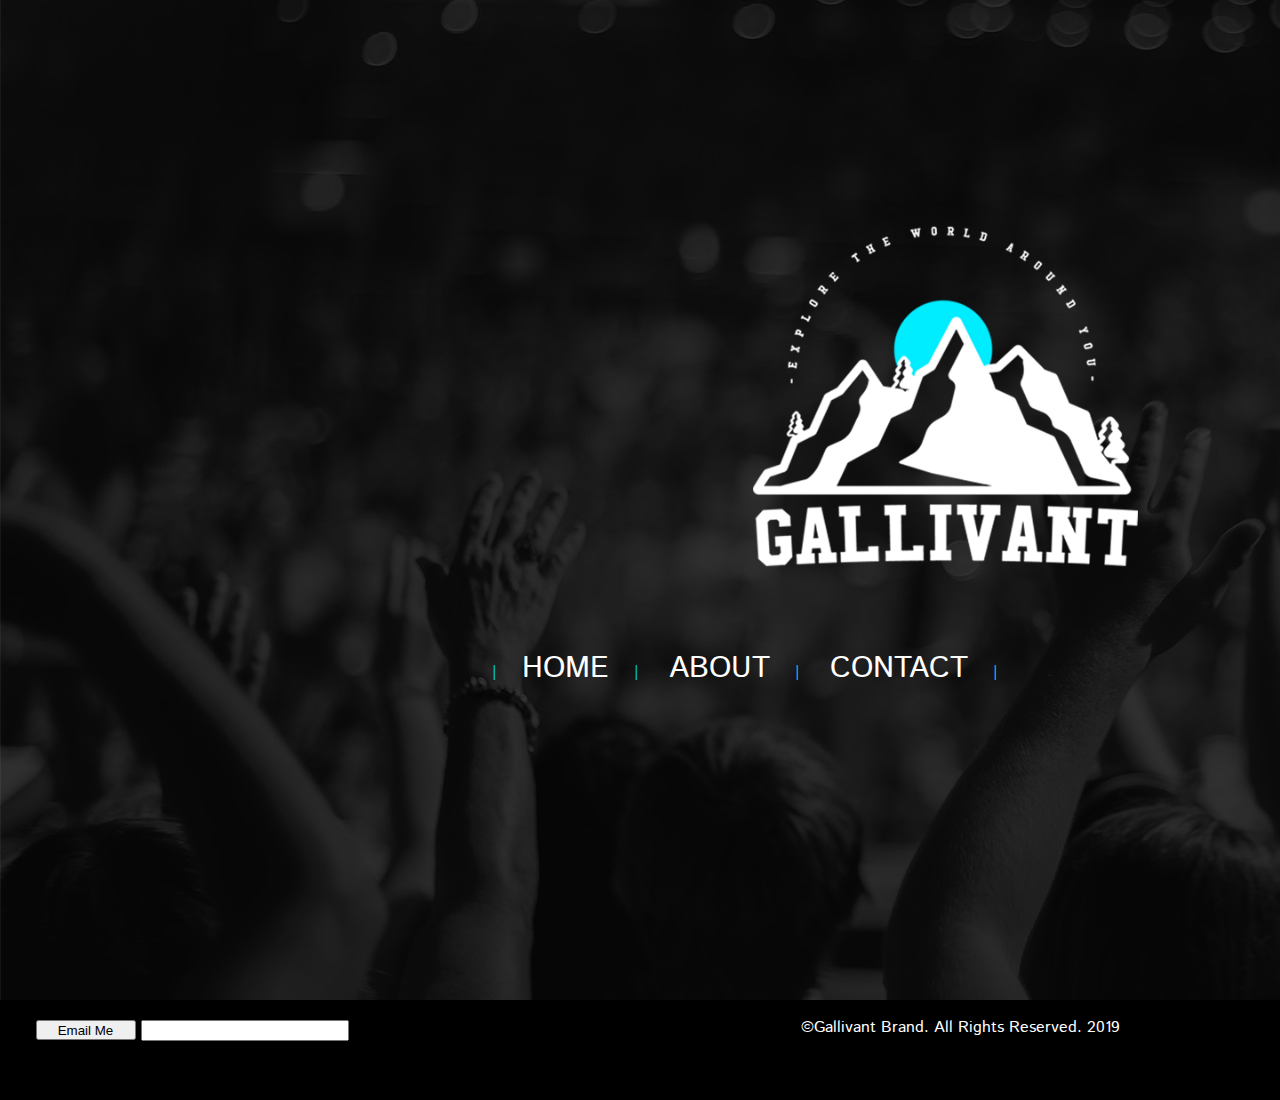
<file: index.html>
<!DOCTYPE html>
<html lang="en">
<head>
    <meta charset="UTF-8"/>
    <meta name="description" content= "Gallivant Branding"/>
    <meta name= "keywords" content= "Logos For Sale"/> 
    <meta name="viewport" content="width=device-width, initial-scale=1.0">
    <meta http-equiv="X-UA-Compatible" content="ie=edge">
    <title>Gallivant Brand</title>
    <link href="https://fonts.googleapis.com/css?family=Anton|Istok+Web|Russo+One" rel="stylesheet">
    <link rel="stylesheet" href="https://use.fontawesome.com/releases/v5.7.2/css/all.css" integrity="sha384-fnmOCqbTlWIlj8LyTjo7mOUStjsKC4pOpQbqyi7RrhN7udi9RwhKkMHpvLbHG9Sr" crossorigin="anonymous">
    <link rel="icon" href="img/yea.ong" size="32x32" type="image/png"/>
    <link rel="stylesheet" href="css/styles.css" type="text/css"/>
    </head> 
    
    <body>
         
         
    
     <main class="hero">
        <div class="hero-box">
            <img class="logo2" src="img/logo-white.png" alt="gallivant brand logo"/>
       
        </div>
        
        <nav class="nav-bar">
          
            <ul class="nav-list">
                
                <li class="list-item bar"><a href="index.html">HOME</a></li>
                
                <li class="list-item"><a href="about.html" target="_blank">ABOUT</a></li>
                
                <li class="list-item"><a href="contact.html" target="_blank">CONTACT</a></li>
                
            </ul>
        </nav>  
        
        <footer class="footer">
        <div class="footer-col footer-two" >
         <button>Email Me</button>
         <input type="text" name="#"/>
        </div>
        <div class= "footer-col">
            <div class="social-icons">
                <a herf="https://www.twitter.comm/GallivantBrand" target="_blank"><i class="fab fa-twitter"></i></a>
                <a herf="https://www.twitter.comm/GallivantBrand" target="_blank"><i class="far fa-envelope"></i></a>
            </div>
        </div>
        <div class="footer-col footer-two">
            <p>&copy;Gallivant Brand. All Rights Reserved. 2019</p>
        </div>
    </footer>
        
   </html>
 </body>
</file>
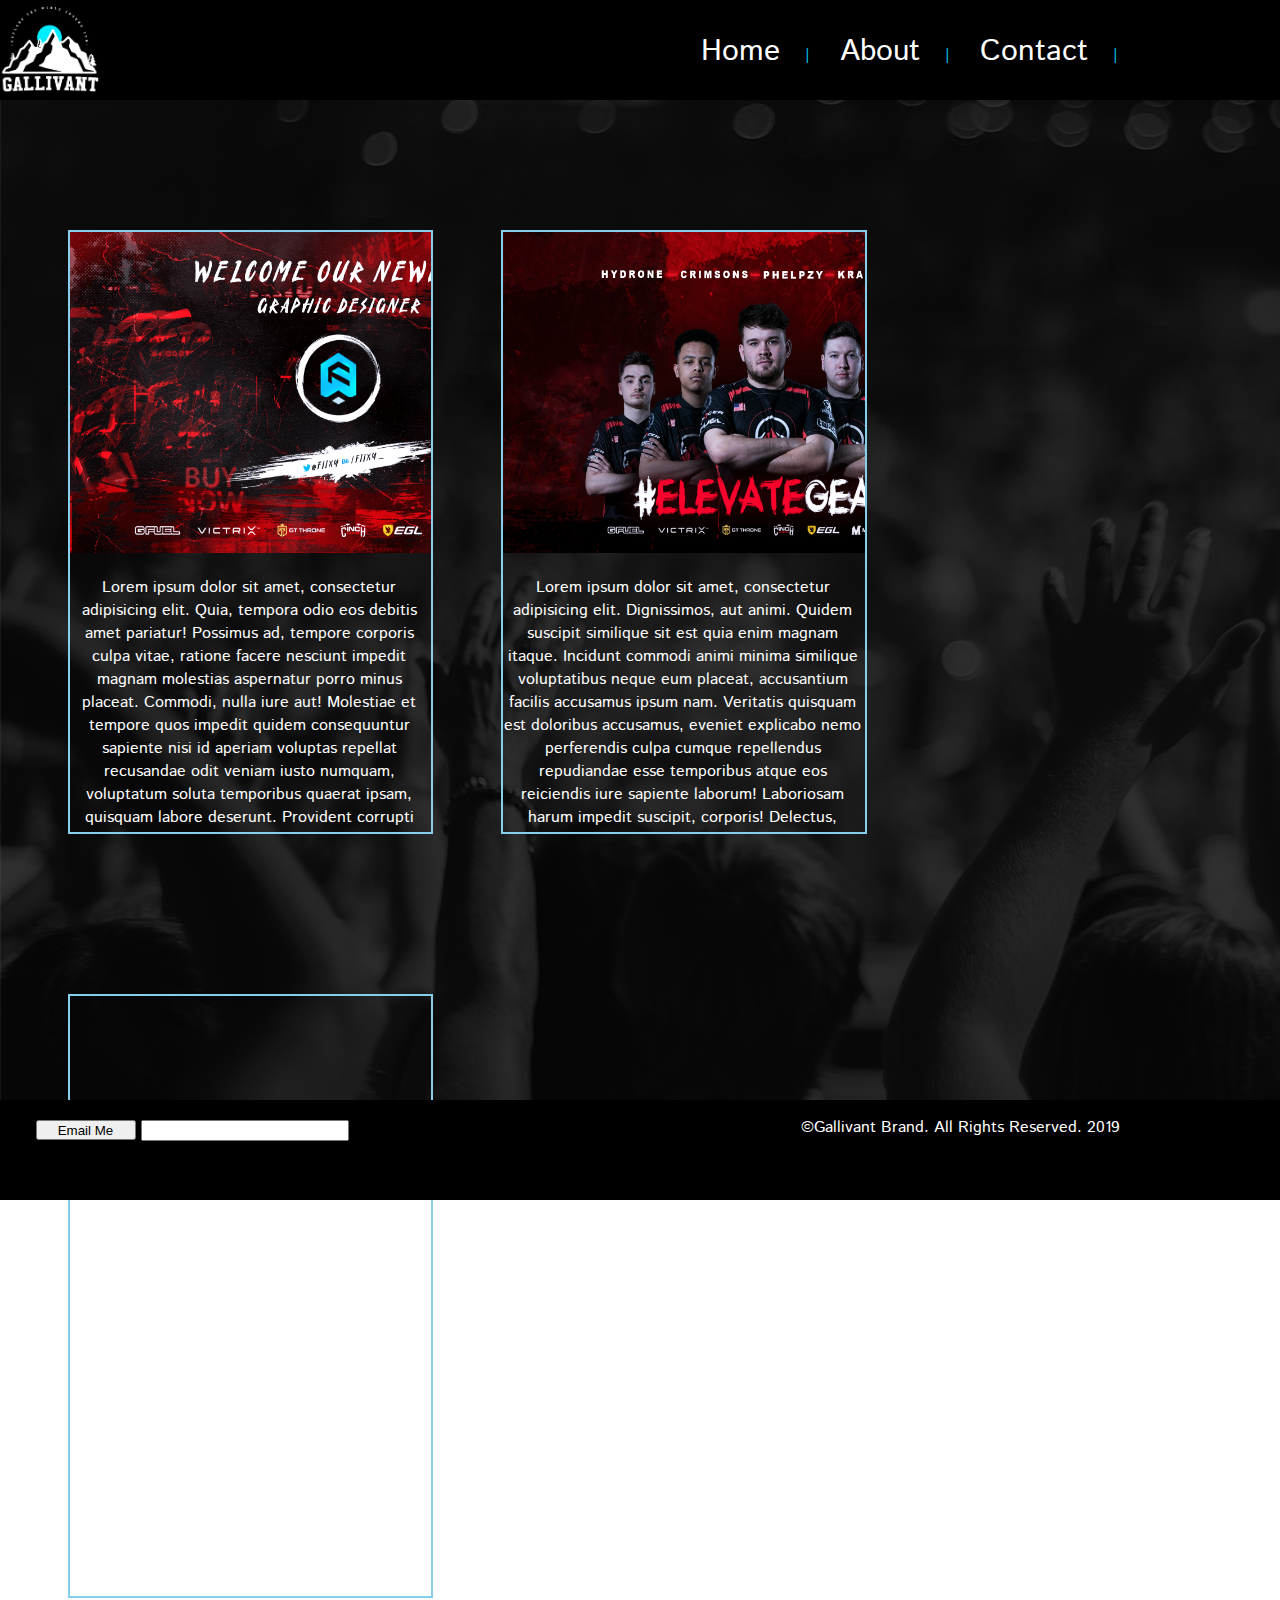
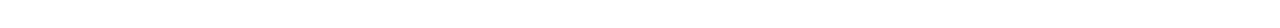
<file: about.html>
<!DOCTYPE html>
<html lang="en">
<head>
    <meta charset="UTF-8"/>
    <meta name="description" content= "Gallivant Branding"/>
    <meta name= "keywords" content= "Logos For Sale"/> 
    <meta name="viewport" content="width=device-width, initial-scale=1.0">
    <meta http-equiv="X-UA-Compatible" content="ie=edge">
    <title>Gallivant Brand</title>
    <link href="https://fonts.googleapis.com/css?family=Anton|Istok+Web|Russo+One" rel="stylesheet">
    <link rel="stylesheet" href="https://use.fontawesome.com/releases/v5.7.2/css/all.css" integrity="sha384-fnmOCqbTlWIlj8LyTjo7mOUStjsKC4pOpQbqyi7RrhN7udi9RwhKkMHpvLbHG9Sr" crossorigin="anonymous">
    <link rel="icon" href="img/yea.png"  size="32x32" type="image/png"/>
    <link rel="stylesheet" href="css/styles.css" type="text/css"/>
</head>
<body>
    <header>
        <nav class="about-nav-bar">
            <img class="logo" src='img/logo-white.png' alt="Logo with a letter P shaped into a shield"/>
            <ul class="about-nav-list">
                <li class="list-item"><a href="index.html" target="blank">Home</a></li>
                <li class="list-item"><a href="about.html" >About</a></li>
                <li class="list-item"><a
                href="contact.html" target="blank">Contact</a></li>
            </ul>
        </nav>
    </header>
    
    <main class="hero2">
        <div class="hero-box">
    
    
    
    <!------------------End Of Nav BAr-------------> 
    
    
<div class="container">
    <div class="columns">
        <img class="fiixy" src="img/fiixy-elevate-ann.png" alt=" Gamer Supplement product advertisement.cl"/>
        <p>Lorem ipsum dolor sit amet, consectetur adipisicing elit. Quia, tempora odio eos debitis amet pariatur! Possimus ad, tempore corporis culpa vitae, ratione facere nesciunt impedit magnam molestias aspernatur porro minus placeat. Commodi, nulla iure aut! Molestiae et tempore quos impedit quidem consequuntur sapiente nisi id aperiam voluptas repellat recusandae odit veniam iusto numquam, voluptatum soluta temporibus quaerat ipsam, quisquam labore deserunt. Provident corrupti vero inventore consectetur, blanditiis, ea nobis, animi illo commodi, excepturi at odio laboriosam fugit repudiandae in libero fuga voluptatum tempore iste! Suscipit provident odio atque id, facilis, eligendi pariatur necessitatibus itaque saepe deserunt distinctio nulla amet quo!</p>
    </div> 
    <div class="columns">
        <img class="Ad" src="img/elevate-gears.png" alt= "elevate advertisement" >
        <p>Lorem ipsum dolor sit amet, consectetur adipisicing elit. Dignissimos, aut animi. Quidem suscipit similique sit est quia enim magnam itaque. Incidunt commodi animi minima similique voluptatibus neque eum placeat, accusantium facilis accusamus ipsum nam. Veritatis quisquam est doloribus accusamus, eveniet explicabo nemo perferendis culpa cumque repellendus repudiandae esse temporibus atque eos reiciendis iure sapiente laborum! Laboriosam harum impedit suscipit, corporis! Delectus, quisquam optio quasi quam perferendis doloribus veritatis eligendi pariatur doloremque quae illo sunt? Placeat, est, atque? Consectetur sunt nihil animi doloribus sit ratione, ipsum nesciunt culpa explicabo neque, similique nulla autem optio hic ut minus perferendis. Dicta, qui, quidem.</p>
    </div>
    <div class="columns">
        <iframe class="col-video" width="560" height="315" src="https://www.youtube.com/embed/Fc8YMeW8O_s" frameborder="0" allow="accelerometer; autoplay; encrypted-media; gyroscope; picture-in-picture" allowfullscreen></iframe>
        <p>Lorem ipsum dolor sit amet, consectetur adipisicing elit. Eaque sequi deserunt eius enim dolore praesentium sint saepe, obcaecati beatae natus! Cumque rem eum quos impedit odio dolore, nostrum, est explicabo totam tempore eveniet accusamus similique quas amet laudantium. Sunt labore ad ullam fugiat esse quae, totam nemo vel quo laborum.</p>
    </div>
</div>
    
    
    
    <!-----------------End of Hero----------------->
    
    
    <footer class="footer">
        <div class="footer-col footer-two" >
         <button>Email Me</button>
         <input type="text" name="#"/>
        </div>
        <div class= "footer-col">
            <div class="social-icons">
                <a herf="https://www.twitter.comm/GallivantBrand" target="_blank"><i class="fab fa-twitter"></i></a>
                <a herf="https://www.twitter.comm/GallivantBrand" target="_blank"><i class="far fa-envelope"></i></a>
            </div>
        </div>
        <div class="footer-col footer-two">
          <p>&copy;Gallivant Brand. All Rights Reserved. 2019</p>
        </div>
    </footer>
        
   </html>
 </body>
</file>
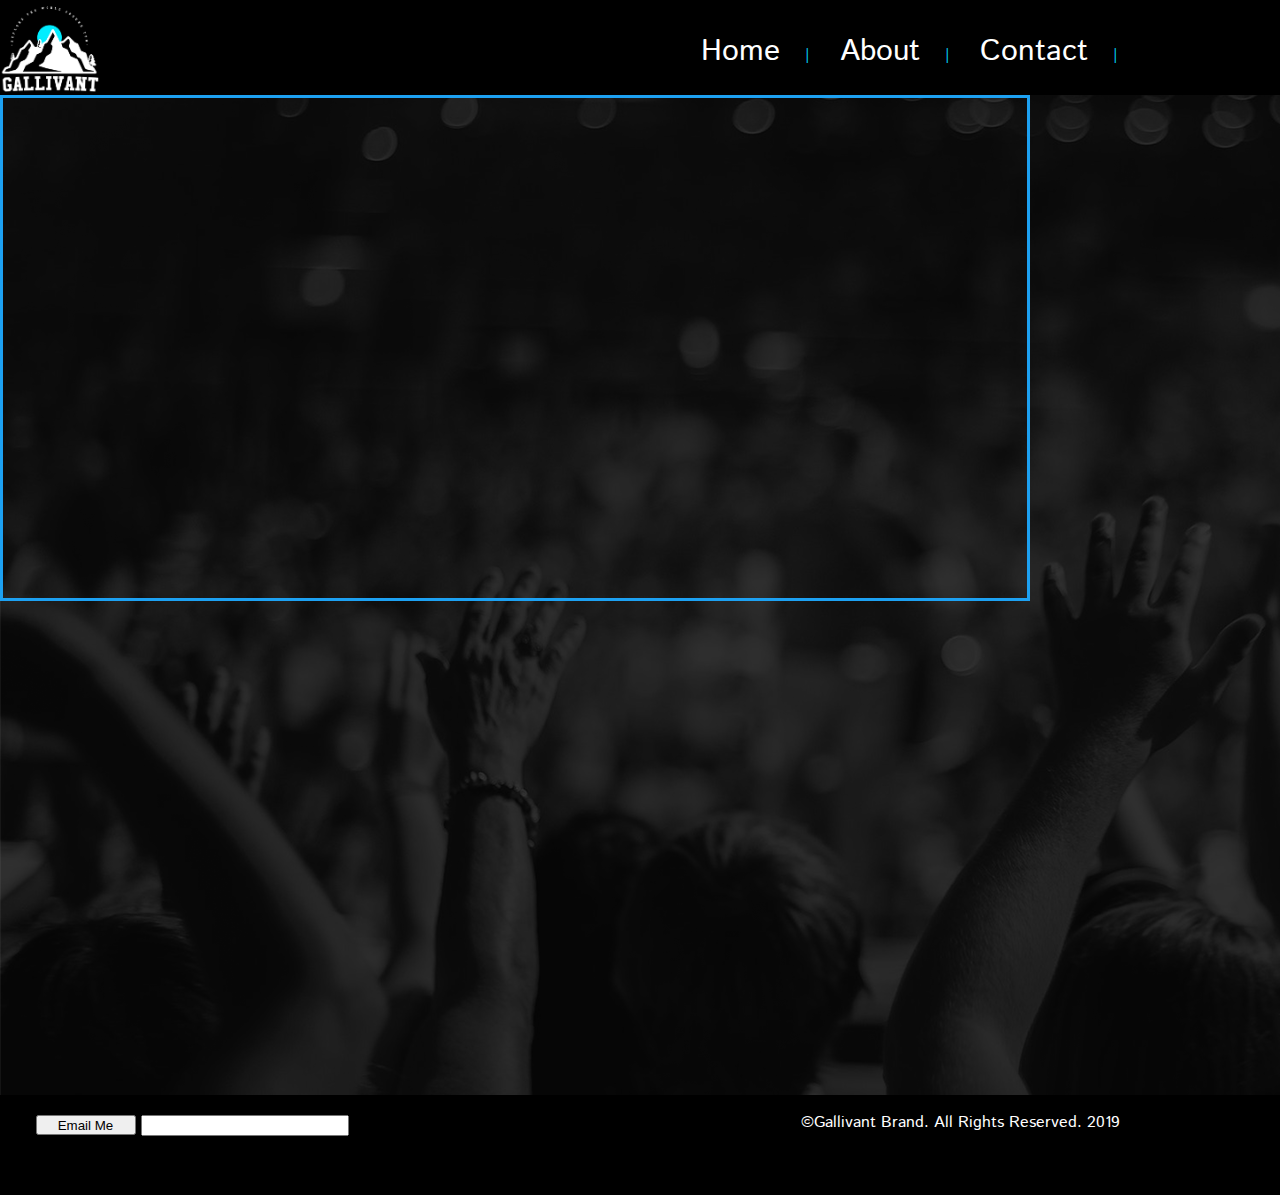
<file: contact.html>
<!DOCTYPE html>
<html lang="en">
<head>
    <meta charset="UTF-8"/>
    <meta name="description" content= "Gallivant Branding"/>
    <meta name= "keywords" content= "Logos For Sale"/> 
    <meta name="viewport" content="width=device-width, initial-scale=1.0">
    <meta http-equiv="X-UA-Compatible" content="ie=edge">
    <title>Gallivant Brand</title>
    <link href="https://fonts.googleapis.com/css?family=Anton|Istok+Web|Russo+One" rel="stylesheet">
    <link rel="stylesheet" href="https://use.fontawesome.com/releases/v5.7.2/css/all.css" integrity="sha384-fnmOCqbTlWIlj8LyTjo7mOUStjsKC4pOpQbqyi7RrhN7udi9RwhKkMHpvLbHG9Sr" crossorigin="anonymous">
    <link rel="stylesheet" href="css/styles.css" type="text/css"/>
    <link rel="icon" href="img/yea.png"  size="32x32" type="image/png"/>
</head>
<body>
    <header>
        <nav class="about-nav-bar">
            <img class="logo" src='img/logo-white.png' alt="Logo with a letter P shaped into a shield"/>
            <ul class="about-nav-list">
                <li class="list-item"><a href="index.html" target="blank">Home</a></li>
                <li class="list-item"><a href="about.html" >About</a></li>
                <li class="list-item"><a
                href="contact.html" target="blank">Contact</a></li>
            </ul>
        </nav>
    </header>
    
    <main class="hero3">
    
    <!------------------End Of Nav BAr-------------> 
    
   <div class="contact-containers">
       <div class="from">
       <iframe height="500" allowtransparency="true" frameborder="3px" scrolling="no" style="width:80%;border:solid;color:#1DA1F2" src="https://zgrieser.wufoo.com/embed/zv3a23v1ad6299/"><a href="https://zgrieser.wufoo.com/forms/zv3a23v1ad6299/"></a></iframe>
       
   </div> 
   
    
    <!-------------End of Section---------------------->
    <footer class="footer">
        <div class="footer-col footer-two" >
         <button>Email Me</button>
         <input type="text" name="#"/>
        </div>
        <div class= "footer-col">
            <div class="social-icons">
                <a herf="https://www.twitter.comm/GallivantBrand" target="_blank"><i class="fab fa-twitter"></i></a>
                <a herf="https://www.twitter.comm/GallivantBrand" target="_blank"><i class="far fa-envelope"></i></a>
            </div>
        </div>
        <div class="footer-col footer-two">
          <p>&copy;Gallivant Brand. All Rights Reserved. 2019</p>
        </div>
    </footer>
        
   </html>
 </body>
</file>
<file: css/styles.css>
body {
 margin: 0 auto;
 font-family: 'Istok Web', sans-serif;
 }
 
 /**********Nav Bar Start********/
 
 .nav-bar {
 height: 100px;
 width: 100%;
 /*z-index: 1;*/
 /*top: 0;*/
 position: relative;
 }
 


.logo{
    height: 100px;
    width: 100px;
}
.nav-list{
    width: 700px;
    /*float: right;*/
    margin: 30px;
    margin-top: 40px;
    text-align: center;
    position: absolute;
    left: 33%;
}
.list-item{
    float: left;
    list-style-type: none;
    padding-right: 30px;
}

.list-item  a{
  color: white;
  text-decoration: none;
  font-size: 30px;
 
  

}
.list-item:after {
    content:"|";
    color: #00d8ff;
    padding-left: 25px;
    margin-bottom: 15px;
}


.bar:before {
    color: #00d8ff;
    content: "|";
    padding-right: 25px;
}

    
    /************End of Nav Bar******/
   
.hero {
    background-image: url('../img/bk-img.png');
    height: 1100px;
    width: 100%;
    position: relative;
    }
    
.logo2 {
    padding-top: 200px;
    padding-left: 745px;
    height: 400px;
    width: 400px;
    
}
    
    
 h1 {
     background-color: #0fabff;
     color: #F9F97A;
     border: 3px solid #F9F97A;
     border-radius: 6px;
     height: 50px;
     width: 230px;
     position: absolute;
     top: 208px;
     left: 45%;
     text-align: center;
     text-shadow: 2px 2px black;
     box-shadow: 2px 2px black;
     
 }
 
 /********footer*************/
 
 .footer {
     height: 100px;
     width: 100%;
     background-color: black;
     /*margin-top: 315px;*/
     /*overflow: hidden;*/
     position: absolute;
     bottom: 0;
     
 }
 .footer-col {
     height: 100px;
     width: 30%;
     float: left;
     color: white;
    
 }
 .footer-two {
    text-align: center;     
 }
 
 button {
     height: 20px;
     width:100px;
     margin-top: 20px;
 }
 
 input{
     height: 15px;
     width: 200px;
     margin-top: 20px;
 }
 
 .fa-twitter {
     font-size: 2em;
     color: #1DA1F2;
     margin-left: 48%;
     padding-top: 12px;
     margin-bottom: 20px;
     
 }
 
 .fa-envelope{
     font-size: 2em;
     color: #1DA1F2;
     margin-bottom: 20px;
     padding-left: 20px;
 }
 .social-icons{
  
 }
 
  
 
 /*****About Styles*****/
 
 .container {
     height: 300px;
     width: 100%;
     text-align: center;
     color: white;
     
 }
 
 .columns {
     height: 600px;
     width: 28%;
     border: 2px solid skyblue;
     float: left;
     overflow: hidden;
     margin-top: 130px;
     margin-left: 68px;
     padding-right: 3px;
     margin-bottom: 30px;
 }
 
 .fiixy {
     height: 321px;
     width: 540px;
     
     
 }
 
 .Ad {
     height: 321px;
     width: 540px;
 }
 .col-video{
     display: block;
     text-align: center;
     
 }
 
 /*******About Nav Bar styles***********/
 
 .about-nav-bar {
 height: 100px;
 width: 100%;
 background-color: black;
     
 }
 
 .hero2 {
    background-image: url('../img/bk-img.png');
    height: 1100px;
    width: 100%;
    position: relative;
    }

}
.logo{
    height: 100px;
    width: 100px;
}
.about-nav-list{
    
    margin: -77px;
    padding-left: 778px;

}
.list-item{
    float: left;
    list-style-type: none;
    padding-right: 30px;
}

.list-item {
    text-decoration: none;
    color: orange;
    
}


/************Contact styles************/
 
 .contact-containers {
     height: 300px;
     width: 100%;
     margin-top: 100px;
 }
 
 .contact-container {
     height: 200px;
     width: 50px;
 }
 
 .map {
     width: 45px;
     float: right;
     padding-top: 400px;
 }
 
 .hero3 {
    background-image: url('../img/bk-img.png');
    height: 1100px;
    width: 100%;
    position: relative;
    
    margin-top:-105px;
    }
</file>
